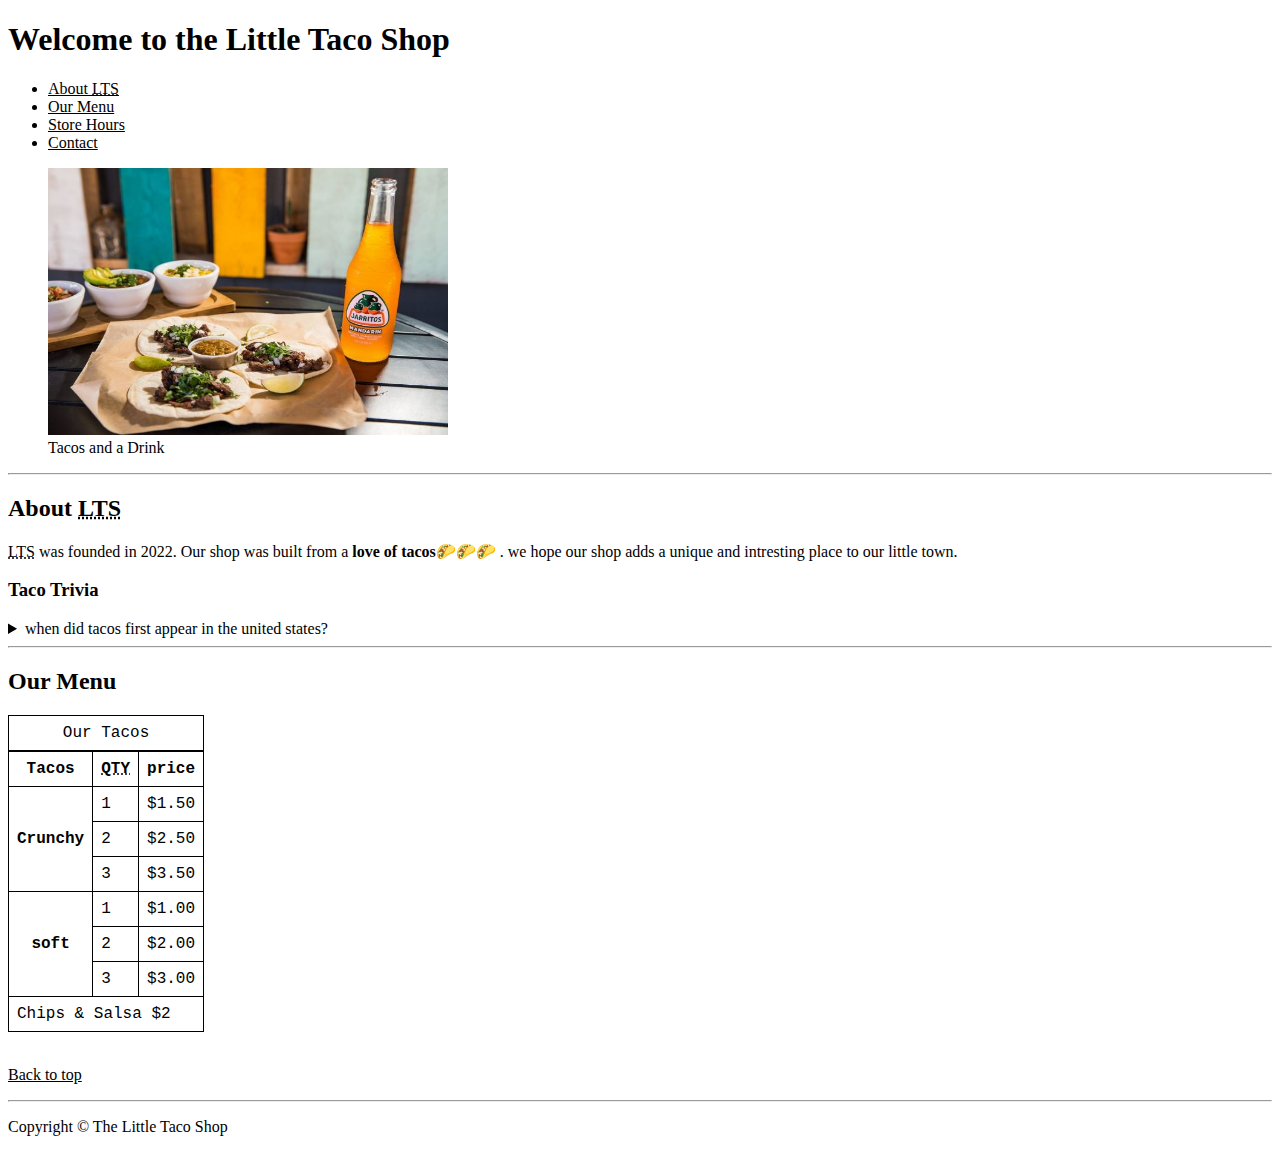
<file: index.html>
<!DOCTYPE html>
<html lang="en">
<head>
    <meta charset="UTF-8">
    <meta name="author" content="Maregowda">
    <meta name="description" content="The Official website for The Little Taco Shop">
    <title>The Little Taco Shop</title>
    <link rel="icon" href="Logo.JPG" type="image/x-icon">
    <link rel="stylesheet" href="css/style.css">
</head>
<body>
    <header>
        <h1>Welcome to the Little Taco Shop</h1>
        <nav>
            <ul>
                <li>
                    <a href="#about">About <abbr title="The Little Taco Shop">LTS</abbr></a>
                </li>
                <li>
                    <a href="#menu">Our Menu</a>
                </li>
                <li>
                    <a href="hours.html">Store Hours</a>
                </li>
                <li>
                    <a href="contact.html">Contact</a>
                </li>
                
            </ul>
        </nav>
        <figure>
            <img src="img/Tacos.JPG" alt="Tacos and a Drink" title="We love Tacos!" width="400" height="267">
            <figcaption>Tacos and a Drink</figcaption>
        </figure>
    </header>
    <hr>
    <main>
        <!-- our content  --> 
        <article id="about">
            <h2>About <abbr title="The Little Taco Shop">LTS</abbr></h2>
            <p>
                <abbr title="The Little Taco Shop">LTS</abbr> was founded in <time datetime="2022">2022</time>. Our shop was built from a <strong>love of tacos</strong>🌮🌮🌮  . we hope our shop adds a unique and intresting place to our little town.
            </p>
            <aside>
                <h3>Taco Trivia</h3>
                <details>
                    <summary>when did tacos first appear in the united states?</summary>
                    <p>Jeffrey M. pilcher, taco historian and proffessor of history at the university of minnessota, says the earliest mention of tacos in eth united stated are in the news paper from <time datetime="1905">1905</time>. (Source : <cite><a href="https://www.google.com/search?q=tacos+and+drinks&tbm=isch&ved=2ahUKEwj7h5Pa6L_-AhX1wDgGHVFHB8MQ2-cCegQIABAA&oq=tacos+and+drin&gs_lcp=[base64]&sclient=img&ei=iQtFZLufBvWB4-EP0Y6dmAw&bih=696&biw=1536&rlz=1C1CHBF_enIN994IN994#imgrc=aPmTDMW5AUM-DM">Smithsonian Magazine</a></cite>)</p>
                </details>
            </aside>

        </article>
        <hr>
        <article id="menu">
            <h2>Our Menu</h2>
            <table>
                <caption>
                    Our Tacos
                </caption>
                <thead>
                    <tr>
                        <th>Tacos</th>
                        <th scope="col"><abbr title="Quantity">QTY</abbr></th>
                        <th scope="col">price</th>
                    </tr>
                </thead>
                <tbody>
                    <tr>
                        <th scope="row" rowspan="3">Crunchy</th>
                        <td>1</td>
                        <td>$1.50</td>
                    </tr>
                    <tr>
                        <td>2</td>
                        <td>$2.50</td>
                    </tr>
                    <tr>
                        <td>3</td>
                        <td>$3.50</td>
                    </tr>
                    <tr>
                        <th scope="row" rowspan="3">soft</th>
                        <td>1</td>
                        <td>$1.00</td>
                    </tr>
                    <tr>
                        <td>2</td>
                        <td>$2.00</td>
                    </tr>
                    <tr>
                        <td>3</td>
                        <td>$3.00</td>
                    </tr>
                </tbody>
                <tfoot>
                    <tr>
                        <td colspan="3"> Chips &amp; Salsa $2</td>
                    </tr>
                </tfoot>
            </table>
            <br>
            <p>
                <a href="#">Back to top</a>
            </p>
        </article>

    </main>
    <hr>
    <footer>
        <p>Copyright &copy; The Little Taco Shop</p>
    </footer>
</body>
</html>
</file>
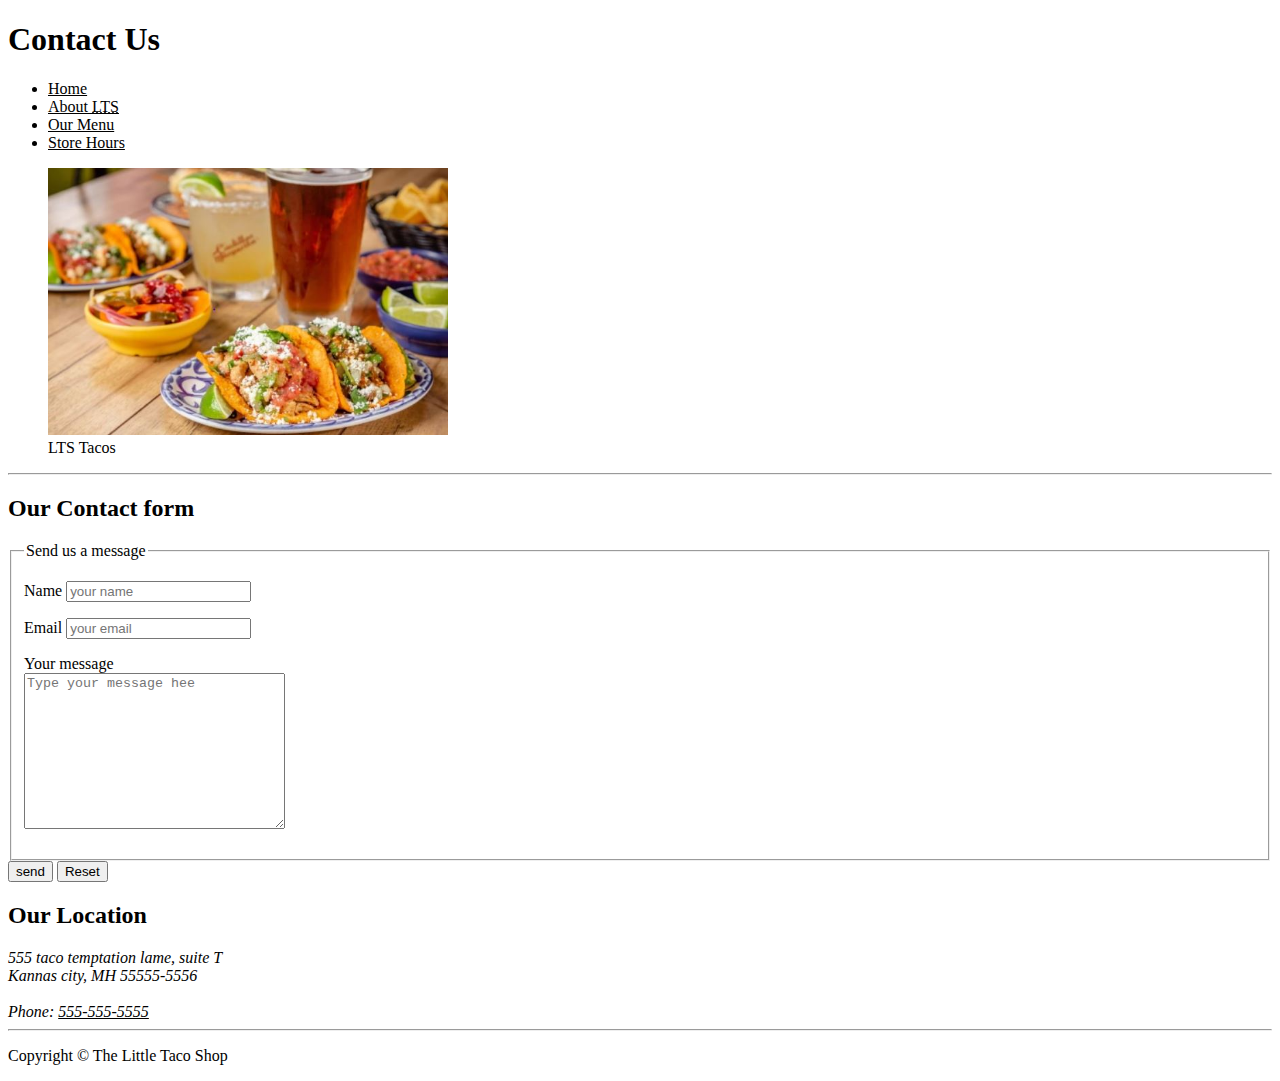
<file: contact.html>
<!DOCTYPE html>
<html lang="en">
<head>
    <meta charset="UTF-8">
    <meta name="author" content="Maregowda">
    <meta name="description" content="Contact information for The Little Taco Shop">
    <title>Contact Us - LTS</title>
    <link rel="icon" href="Logo.JPG" type="image/x-icon">
    <link rel="stylesheet" href="css/style.css">
</head>
<body>
    <header>
        <h1>Contact Us</h1>
        <nav>
            <ul>
                <li>
                    <a href="/">Home</a>
                </li>
                <li>
                    <a href="/#about">About <abbr title="The Little Taco Shop">LTS</abbr></a>
                </li>
                <li>
                    <a href="/#menu">Our Menu</a>
                </li>
                
                <li>
                    <a href="hours.html">Store Hours</a>
                </li>
                
            </ul>
        </nav>
        <figure>
            <img src="img/tac.JPG" alt="Tacos" title="tacos ready to eat!" width="400" height="267">
            <figcaption>LTS Tacos</figcaption>
        </figure>
    </header>
    <hr>
    <main>
        <section>
        <h2>Our Contact form</h2>
        <form action="https://httpbin.org/get" method="get">
            <fieldset>
                <legend>Send us a message</legend>
                <p>
                    <label for="name">Name</label>
                    <input type="text" name="name" id="name" placeholder="your name" required>
                    
                </p>
                <p>
                    <label for="email">Email</label>
                    <input type="text" name="email" id="email" placeholder="your email" required>

                </p>
                <p>
                    <label for="message">Your message</label>
                    <br>
                    <textarea name="message" id="message" cols="30" rows="10" placeholder="Type your message hee"></textarea>

                </p>
            </fieldset>
            <button type="submit"> send</button>
            <button type="reset">Reset</button>
        </form>
    </section>
    <section>
        <h2>Our Location</h2>
        <address>555 taco temptation lame, suite T <br>
        Kannas city, MH 55555-5556
        <br><br>
        Phone: <a href="tel:+5555555555">555-555-5555</a>
        </address>
    </section>
        <!-- our content  --> 

    </main>
    <hr>
    <footer>
        <p>Copyright &copy; The Little Taco Shop</p>
    </footer>
</body>
</html>
</file>
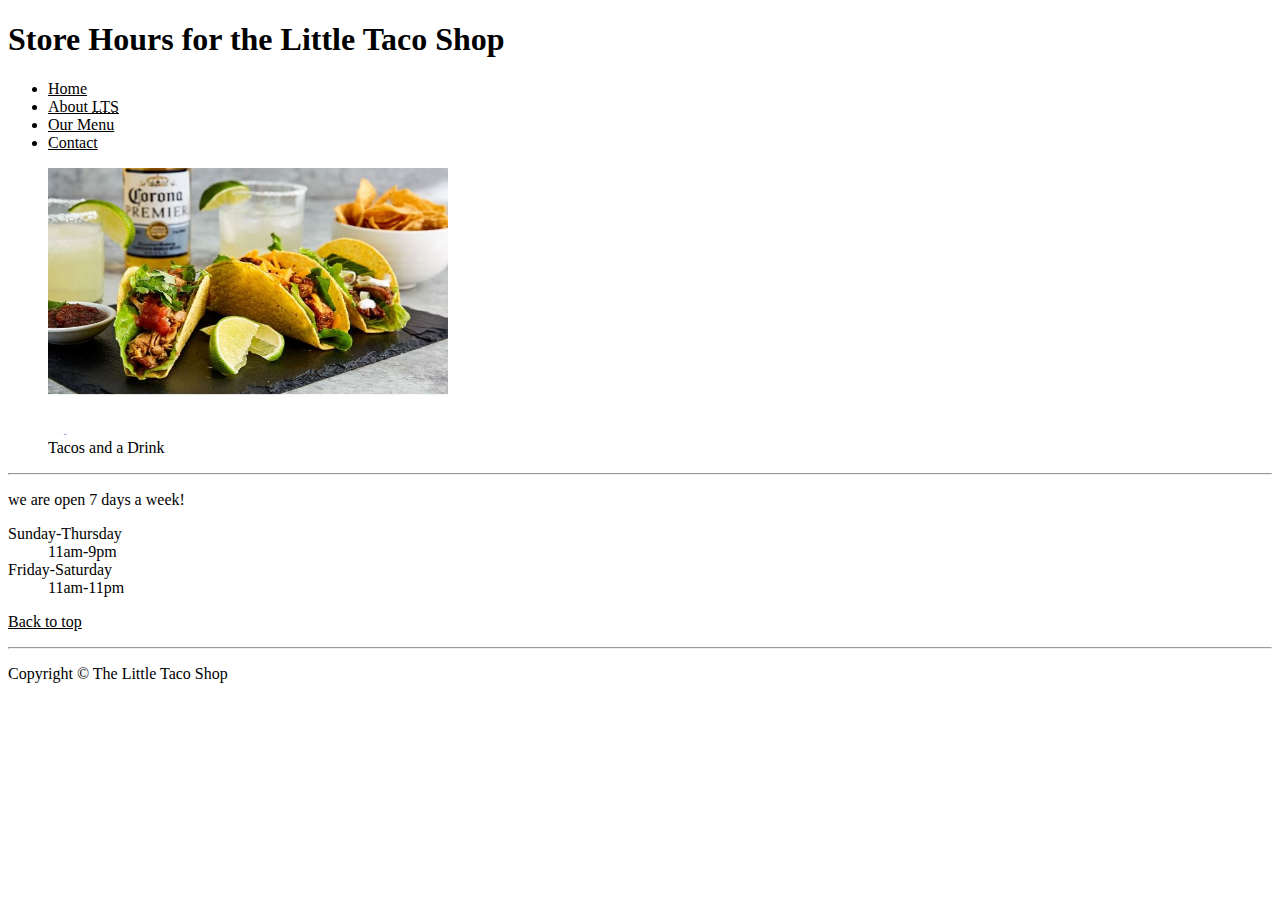
<file: hours.html>
<!DOCTYPE html>
<html lang="en">
<head>
    <meta charset="UTF-8">
    <meta name="author" content="Maregowda">
    <meta name="description" content="Store Hours for The Little Taco Shop">
    <title>LTS Hours</title>
    <link rel="icon" href="Logo.JPG" type="image/x-icon">
    <link rel="stylesheet" href="css/style.css">
</head>
<body>
    <header>
        <h1>Store Hours for the Little Taco Shop</h1>
        <nav>
            <ul>
                <li>
                    <a href="/">Home</a>
                </li>
                <li>
                    <a href="/#about">About <abbr title="The Little Taco Shop">LTS</abbr></a>
                </li>
                <li>
                    <a href="/#menu">Our Menu</a>
                </li>
                
                <li>
                    <a href="contact.html">Contact</a>
                </li>
                
            </ul>
        </nav>
        <figure>
            <img src="img/TacosTray.JPG" alt="a Tray of tasty Tacos" title="We love trays of Tacos!" width="400" height="267">
            <figcaption>Tacos and a Drink</figcaption>
        </figure>
    </header>
    <hr>
    <main>
        <!-- our content  --> 
        <p>we are open 7 days a week!</p>
        <dl>
            <dt>Sunday-Thursday</dt>
            <dd>11am-9pm</dd>
            <dt>Friday-Saturday</dt>
            <dd>11am-11pm</dd>
        </dl>
        <p>
            <a href="#">Back to top</a>
        </p>

    </main>
    <hr>
    <footer>
        <p>Copyright &copy; The Little Taco Shop</p>
    </footer>
</body>
</html>
</file>
<file: css/style.css>
a {
    color: black;
}
a:visited{
    color: rgb(38, 34, 34);
}
a:hover, a:active{
    color:black;
}

table, tr, th, td, caption {
    border: 1px solid black;
    font-family: 'Courier New', Courier, monospace;
    border-collapse: collapse;
    padding: 0.5rem;
}
</file>
